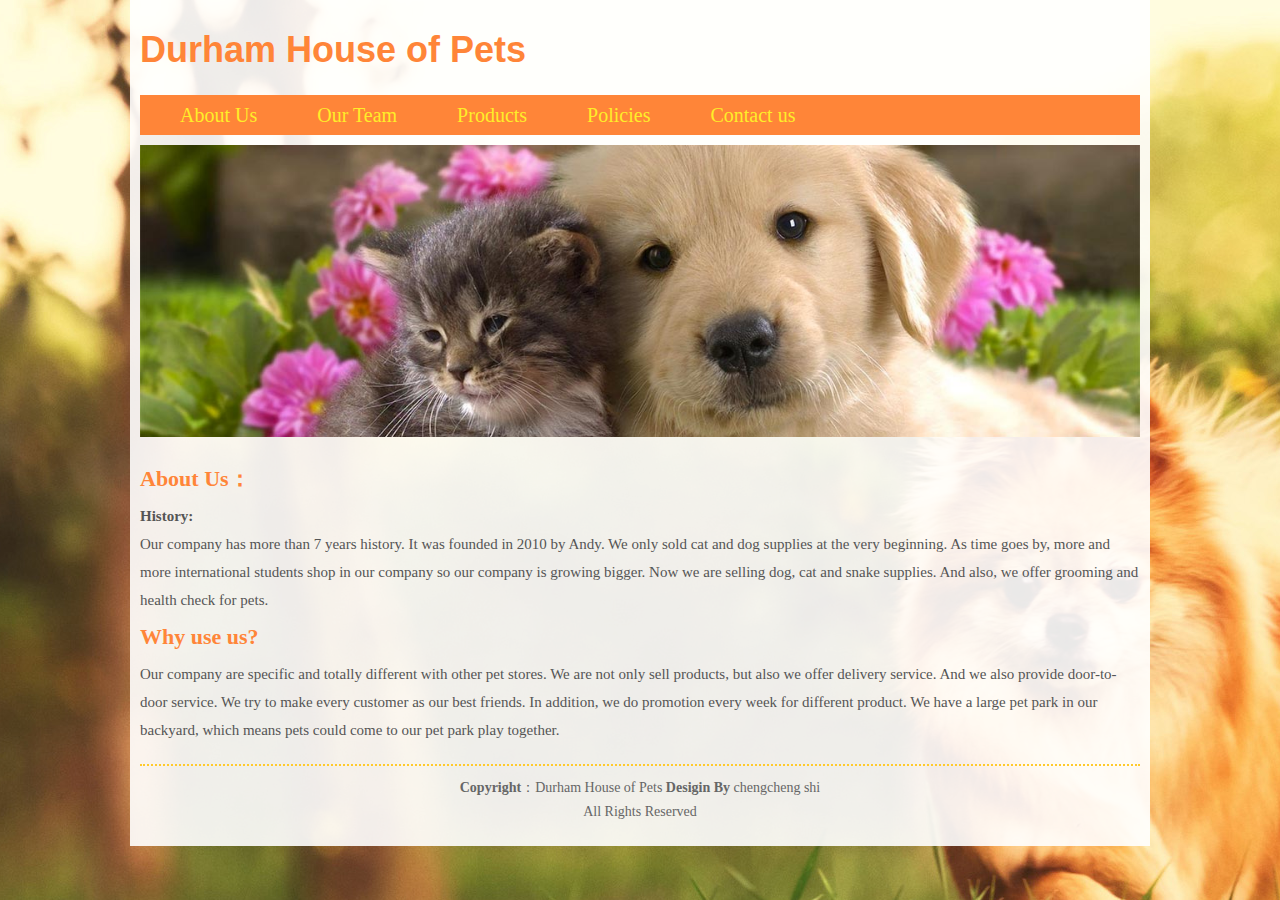
<file: index.html>
<!DOCTYPE html>
<html>
<head>

<meta http-equiv="Content-Type" content="text/html; charset=utf-8" />
<link href="css/style.css" rel="stylesheet" />
<title>Durham House of Pets</title>
</head>

<body>
<div class="con">
  <header>
    <div class="logo">
      <h1>Durham House of Pets</h1>
    </div>
    <nav>
      <ul>
        <li><a href="index.html"> About Us</a></li>
        <li><a href="employees.html">Our Team</a></li>
        <li><a href="products.html">Products</a></li>
        <li><a href="policies.html">Policies</a></li>
        <li><a href="contact_us.html">Contact us</a></li>
      </ul>
    </nav>
    <div class="clear"></div>
  </header>
  <div class="clear"></div>
  <div class="lunbo"><a href="#"><img src="images/header.jpg"  width="1000" alt="header"/></a></div>
  <div class="clear"></div>
  <div class="main">
    <h2>About Us：</h2>
    <p><strong>History:</strong></p>
    <p>Our company has more than 7 years history. It was founded in 2010 by Andy.  We only sold cat and dog supplies at the very beginning. As time goes by, more and more international students shop in our company so our company is growing bigger. Now we are selling dog, cat and snake supplies. And also, we offer grooming and health check for pets.</p>
    <h2>Why use us?</h2>
    <p>Our company are specific and totally different with other pet stores. We are not only sell products, but also we offer delivery service. And we also provide door-to-door service. We try to make every customer as our best friends. In addition, we do promotion every week for different product. We have a large pet park in our backyard, which means pets could come to our pet park play together.</p>
  </div>
  <div class="clear"></div>
  <footer>
    <p><strong>Copyright</strong>：Durham House of Pets <strong>Desigin By</strong> chengcheng shi</p>
    <p>All Rights Reserved</p>
  </footer>
  <div class="clear"></div>
</div>
</body>
</html>
</file>
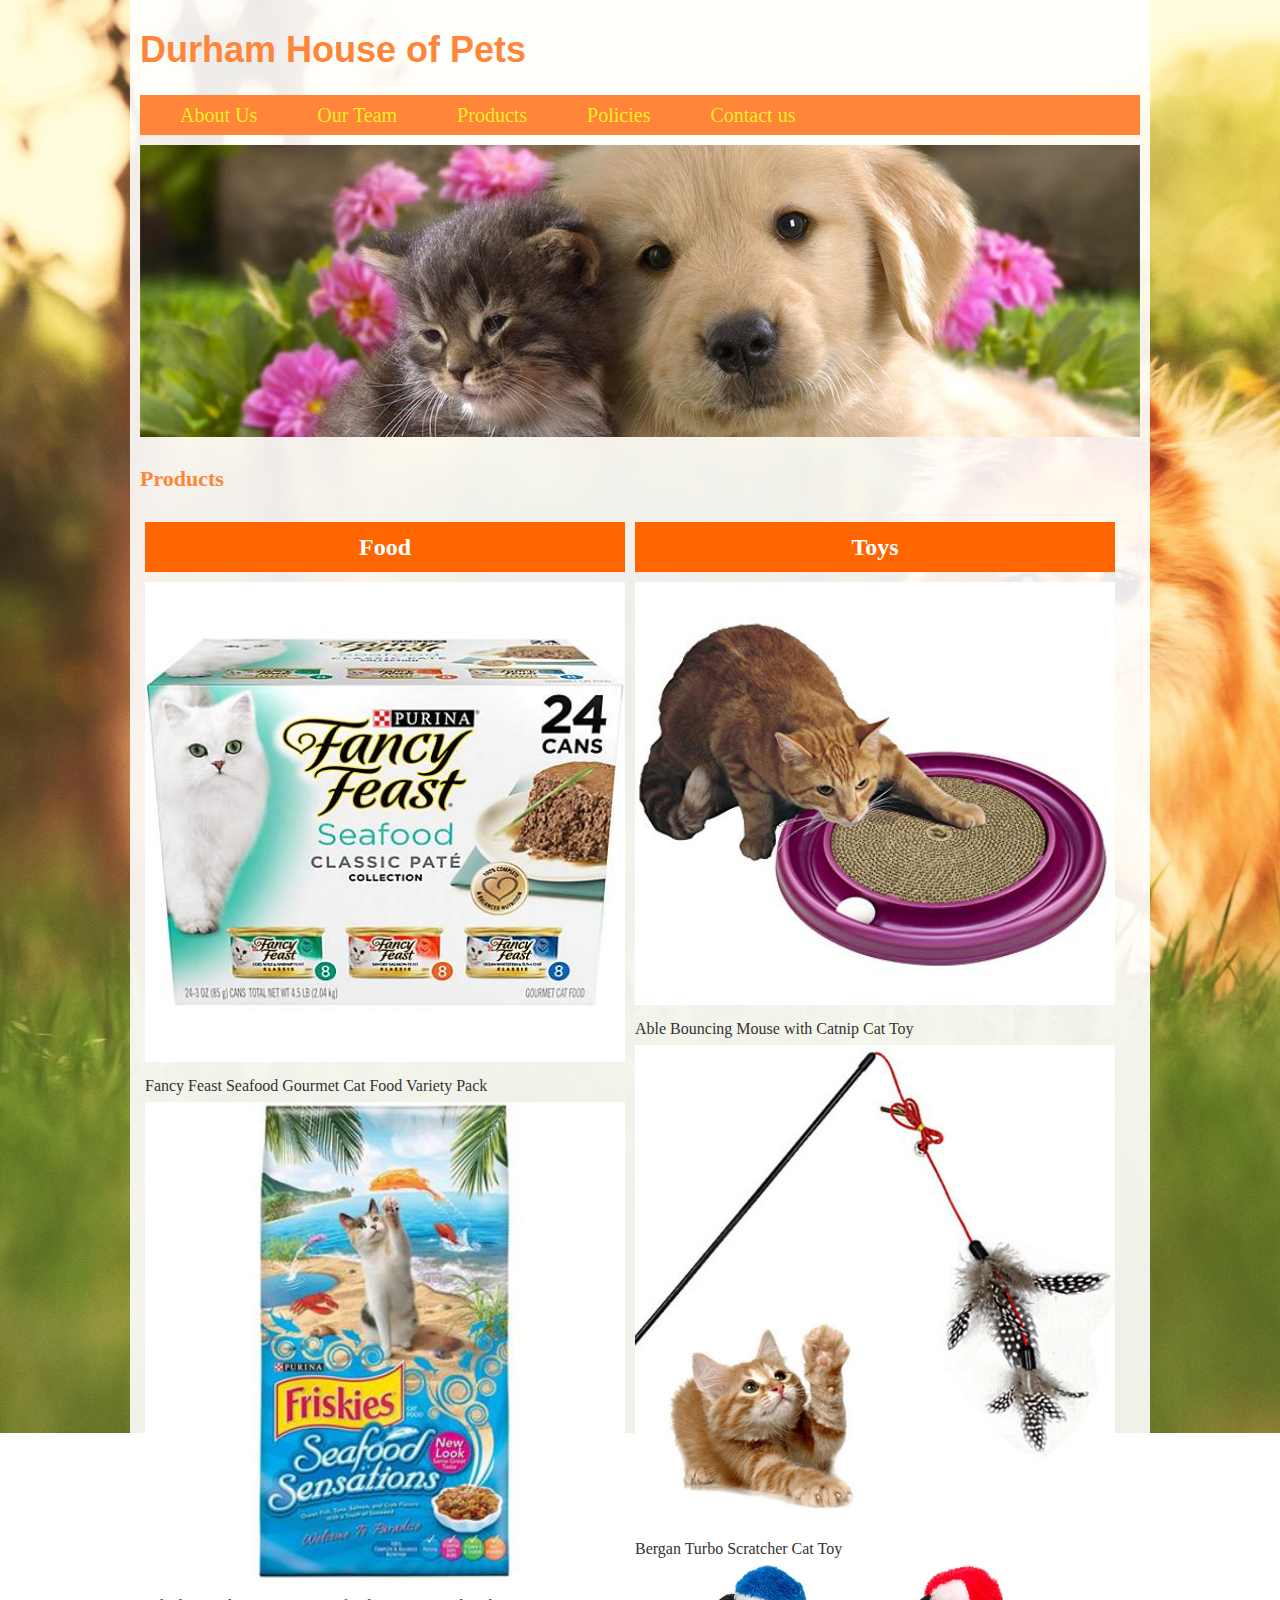
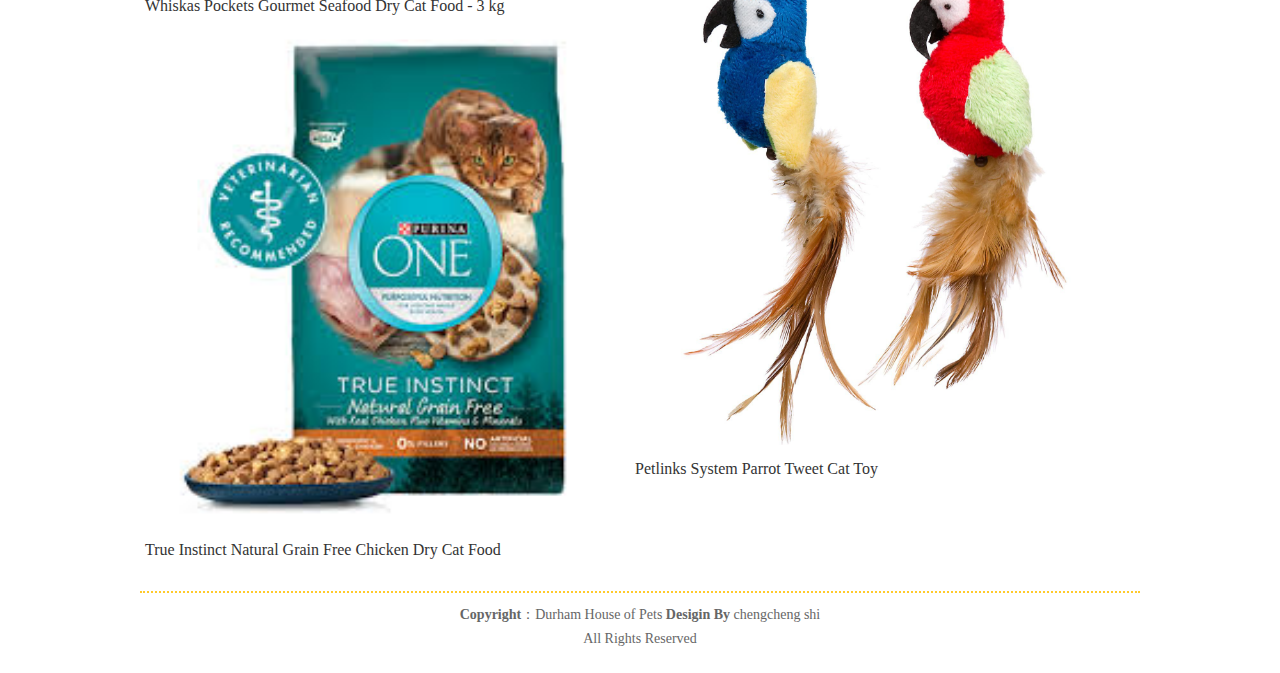
<file: catsupplies.html>
<!DOCTYPE html>
<html>
<head>

<meta http-equiv="Content-Type" content="text/html; charset=utf-8" />
<link href="css/style.css" rel="stylesheet" />
<title>Durham House of Pets</title>
</head>

<body>
<div class="con">
  <header>
    <div class="logo">
      <h1>Durham House of Pets</h1>
    </div>
    <nav>
      <ul>
        <li><a href="index.html"> About Us</a></li>
        <li><a href="employees.html">Our Team</a></li>
        <li><a href="products.html">Products</a></li>
        <li><a href="policies.html">Policies</a></li>
        <li><a href="contact_us.html">Contact us</a></li>
      </ul>
    </nav>
    <div class="clear"></div>
  </header>
  <div class="clear"></div>
  <div class="lunbo"><a href="#"><img src="images/header.jpg"  width="1000" alt="header"/></a></div>
  <div class="clear"></div>
  <div class="main">
    <h2>Products</h2>
    <div class="Products">
      <div class="Productsdiv">
        <div class="Products_title">
          <h2>Food</h2>
        </div>
        <div class=""><a href="#"><img src="images/catfood.jpeg"  width="480" alt="image"/></a></div>
        <p>Fancy Feast Seafood Gourmet Cat Food Variety Pack</p>
        <p></p>
        <div class=""><a href="#"><img src="images/cat food 2.jpg"  width="480" alt="image"/></a></div>
        <p>Whiskas Pockets Gourmet Seafood Dry Cat Food - 3 kg</p>
        <p></p>
        <div class=""><a href="#"><img src="images/cat food 3.jpeg"  width="480" alt="image"/></a></div>
        <p>True Instinct Natural Grain Free Chicken Dry Cat Food</p>
        <p></p>
      </div>
      <div class="Productsdiv">
        <div class="Products_title">
          <h2>Toys</h2>
        </div>
        <div class=""><a href="#"><img src="images/cat toy 2.jpg"  width="480" alt="image"/></a></div>
        <p>Able Bouncing Mouse with Catnip Cat Toy</p>
        <div class=""><a href="#"><img src="images/cattoy.jpg"  width="480" alt="image"/></a></div>
        <p>Bergan Turbo Scratcher Cat Toy</p>
        <div class=""><a href="#"><img src="images/cat toy 3.jpeg"  width="480" alt="image"/></a></div>
        <p>Petlinks System Parrot Tweet Cat Toy</p>
      </div>
    </div>
    <div class="clear"></div>
  </div>
  <div class="clear"></div>
  <footer>
    <p><strong>Copyright</strong>：Durham House of Pets <strong>Desigin By</strong> chengcheng shi</p>
    <p>All Rights Reserved</p>
  </footer>
  <div class="clear"></div>
</div>
</body>
</html>
</file>
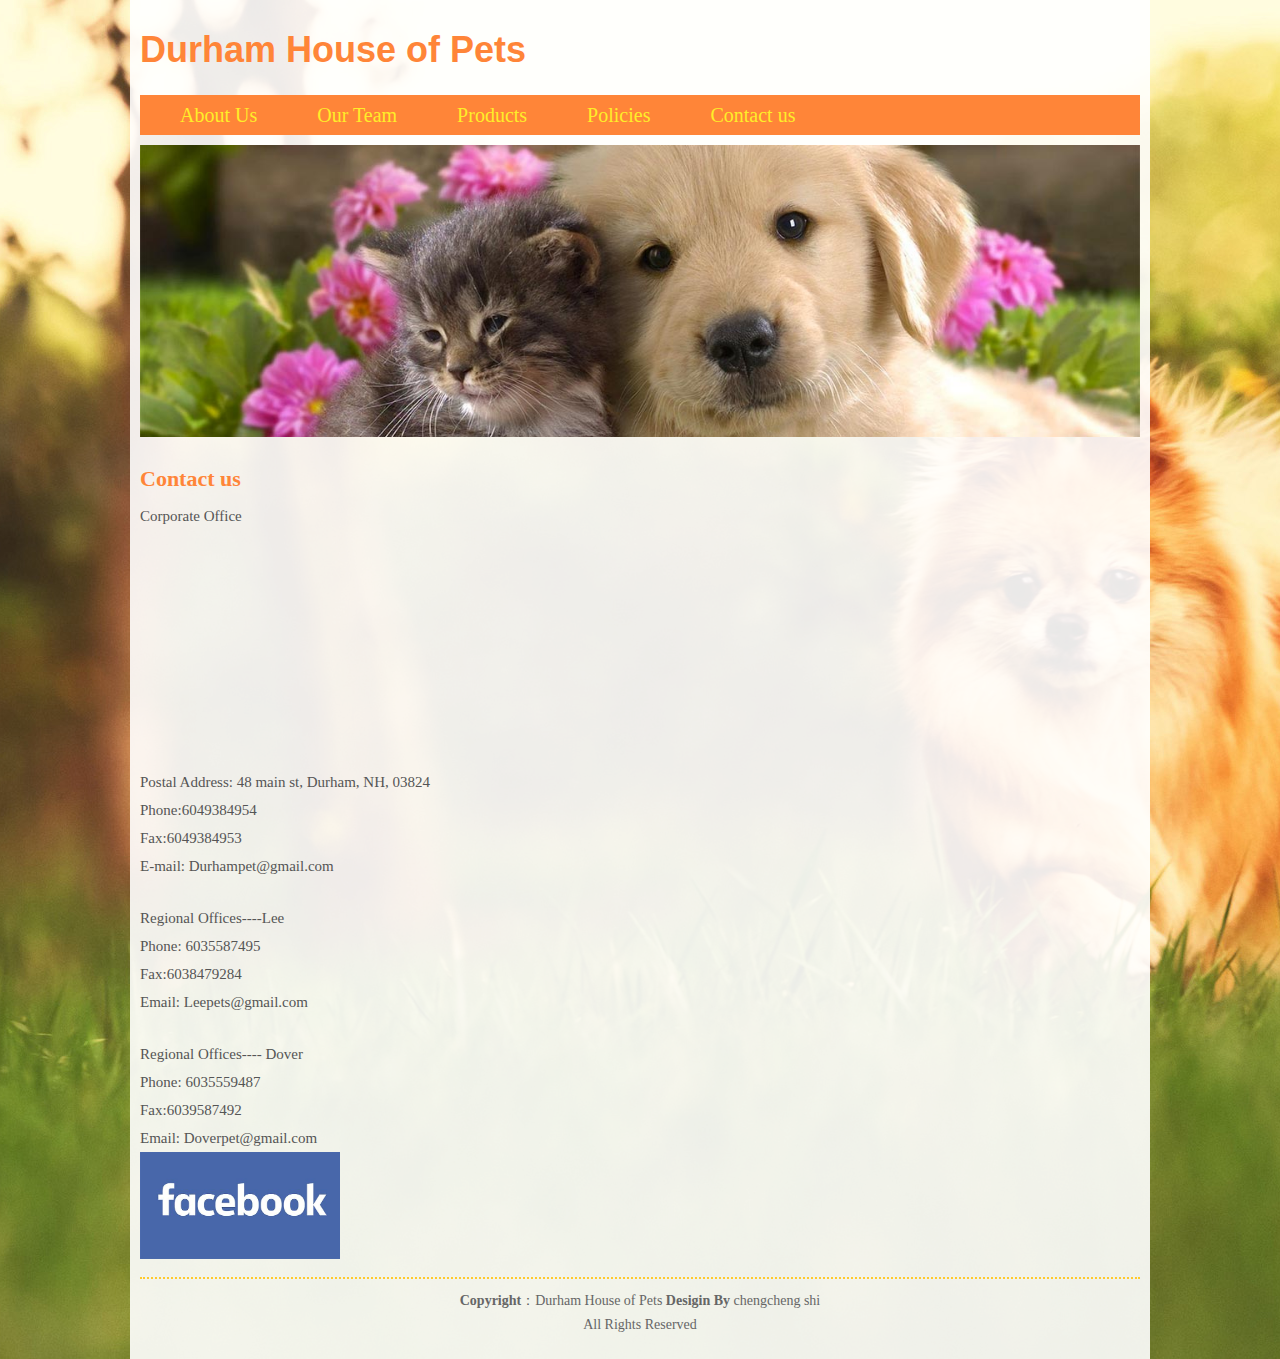
<file: contact_us.html>
﻿<!DOCTYPE html>
<html>
<head>

<meta http-equiv="Content-Type" content="text/html; charset=utf-8" />
<link href="css/style.css" rel="stylesheet" />
<title>Durham House of Pets</title>
</head>
<body>
<div class="con">
  <header>
    <div class="logo">
      <h1>Durham House of Pets</h1>
    </div>
    <nav>
      <ul>
        <li><a href="index.html"> About Us</a></li>
        <li><a href="employees.html">Our Team</a></li>
        <li><a href="products.html">Products</a></li>
        <li><a href="policies.html">Policies</a></li>
        <li><a href="contact_us.html">Contact us</a></li>
      </ul>
    </nav>
    <div class="clear"></div>
  </header>
  <div class="clear"></div>
  <div class="lunbo"><a href="#"><img src="images/header.jpg"  width="1000" alt="header"/></a></div>
  <div class="clear"></div>
  <div class="main">
    <h2>Contact us</h2>
    <p>Corporate Office</p>

    
    

    
    <iframe src=" https://www.google.com/maps/embed?pb=!1m18!1m12!1m3!1d727.893079113556!2d-70.92664635796383!3d43.13450988385488!2m3!1f0!2f0!3f0!3m2!1i1024!2i768!4f13.1!3m3!1m2!1s0x89e29396c3e6d1e9%3A0xcdc264e1061d4e6e!2s48+Main+St%2C+Durham%2C+NH+03824!5e0!3m2!1sen!2sus!4v1529637090988 " width="300" height="230" frameborder="0" style="border:0" allowfullscreen></iframe>
    
    
    <p>Postal Address: 48 main st, Durham, NH, 03824</p>
    <p>Phone:6049384954</p>
    <p>Fax:6049384953</p>
    <p>E-mail: Durhampet@gmail.com</p>
    <br/>
    <p>Regional Offices----Lee</p>
    <p>Phone: 6035587495</p>
    <p>Fax:6038479284</p>
    <p>Email: Leepets@gmail.com</p>
    <br/>
    <p>Regional Offices---- Dover</p>
    <p>Phone: 6035559487</p>
    <p>Fax:6039587492</p>
    <p>Email: Doverpet@gmail.com</p>
      <div class="fl"><a href="http://www.facebook.com" target="_blank"><img src="images/fb.jpg"  width="200" alt="Facebook"/></a></div></div>
  <div class="clear"></div>
  <footer>
    <p><strong>Copyright</strong>：Durham House of Pets <strong>Desigin By</strong> chengcheng shi</p>
    <p>All Rights Reserved</p>
  </footer>
  <div class="clear"></div>
</div>
</body>
</html>
</file>
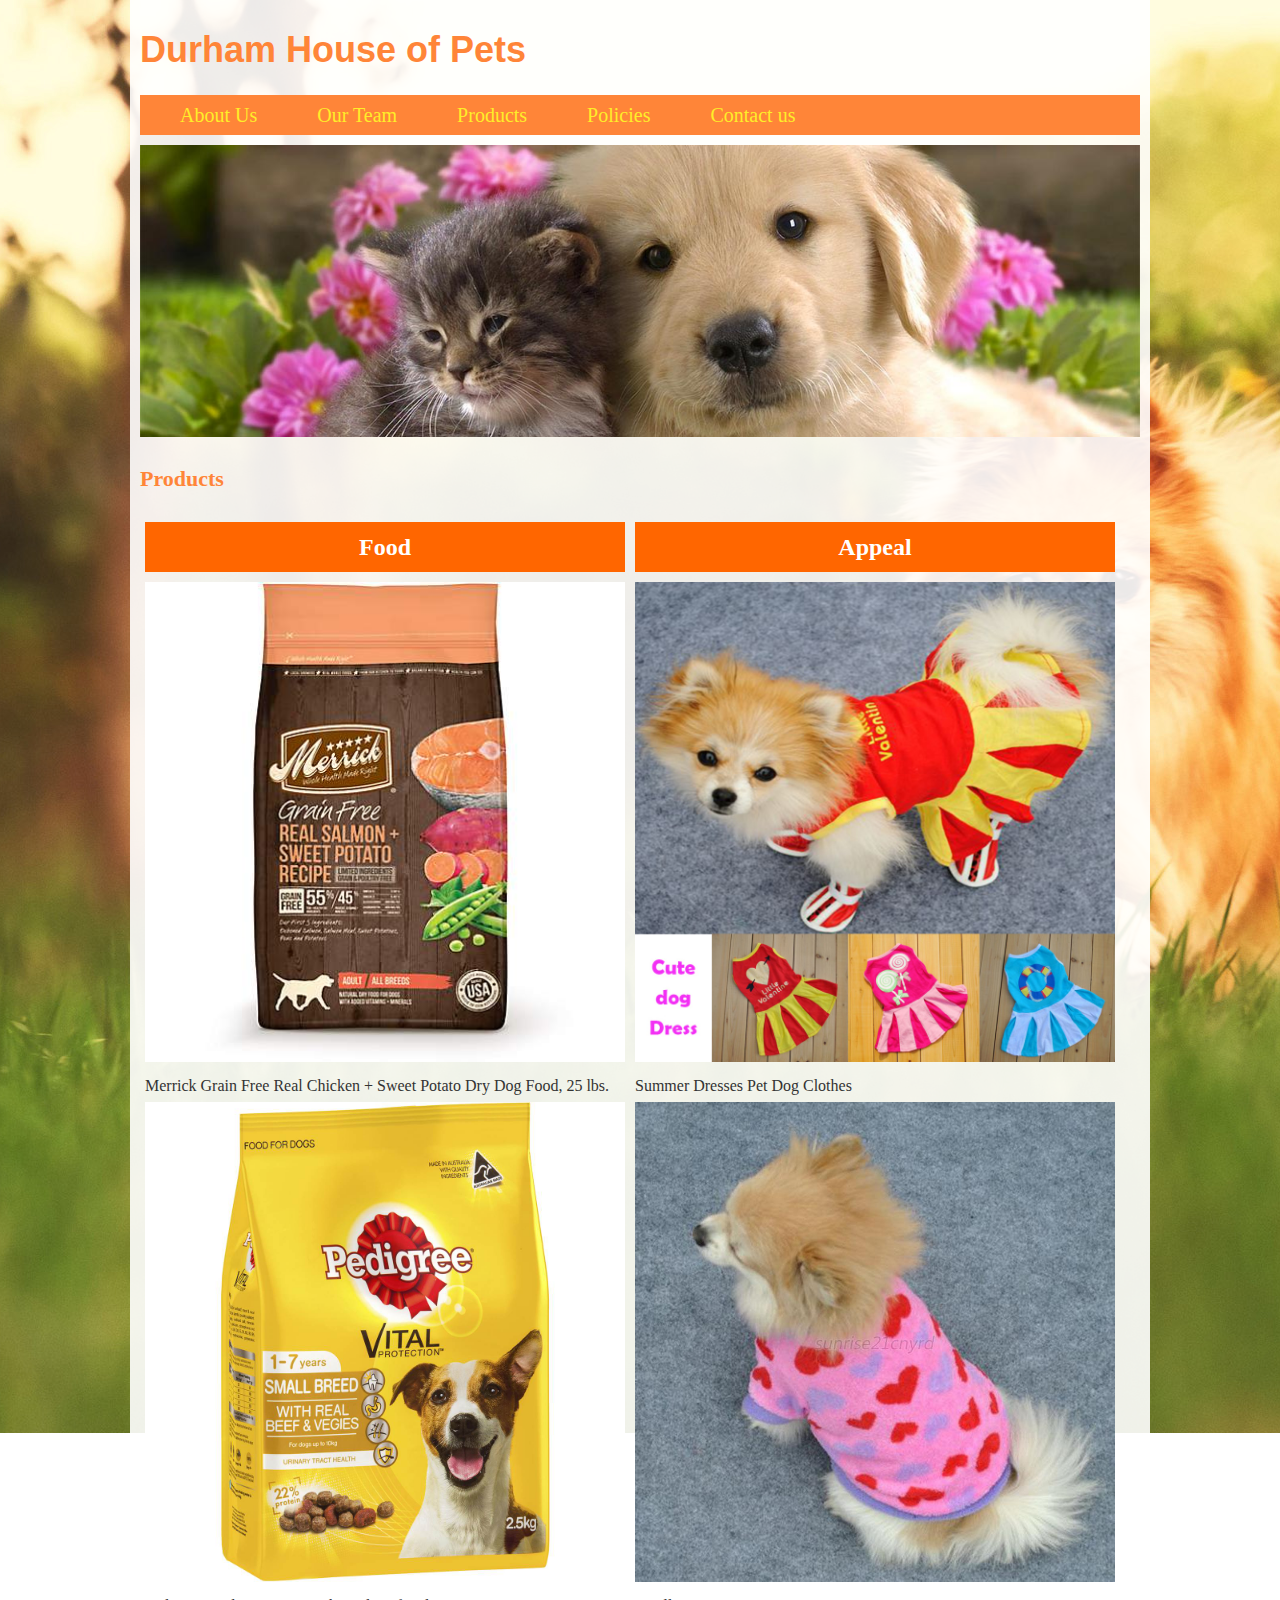
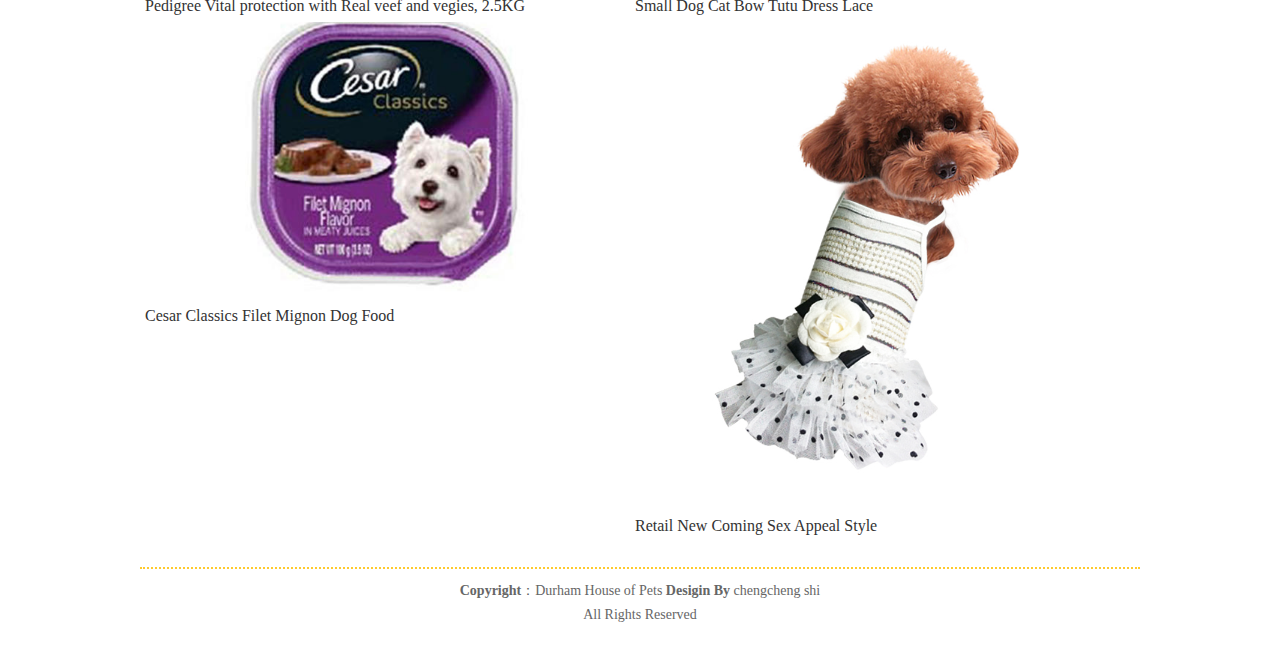
<file: dogsupplies.html>
<!DOCTYPE html>
<html>
<head>

<meta http-equiv="Content-Type" content="text/html; charset=utf-8" />
<link href="css/style.css" rel="stylesheet" />
<title>Durham House of Pets</title>
</head>

<body>
<div class="con">
  <header>
    <div class="logo">
      <h1>Durham House of Pets</h1>
    </div>
    <nav>
      <ul>
        <li><a href="index.html"> About Us</a></li>
        <li><a href="employees.html">Our Team</a></li>
        <li><a href="products.html">Products</a></li>
        <li><a href="policies.html">Policies</a></li>
        <li><a href="contact_us.html">Contact us</a></li>
      </ul>
    </nav>
    <div class="clear"></div>
  </header>
  <div class="clear"></div>
  <div class="lunbo"><a href="#"><img src="images/header.jpg"  width="1000" alt="header"/></a></div>
  <div class="clear"></div>
  <div class="main">
    <h2>Products</h2>
    <div class="Products">
      <div class="Productsdiv">
        <div class="Products_title">
          <h2>Food</h2>
        </div>
        <div class=""><a href="#"><img src="images/dogfood.jpeg"  width="480" alt="image"/></a></div>
        <p>Merrick Grain Free Real Chicken + Sweet Potato Dry Dog Food, 25 lbs.</p>
        <div class=""><a href="#"><img src="images/dogfood2.jpg"  width="480" alt="image"/></a></div>
        <p>Pedigree  Vital protection with Real veef and vegies, 2.5KG</p>
        <div class=""><a href="#"><img src="images/dogfood3.jpg"  width="480" alt="image"/></a></div>
        <p>Cesar Classics Filet Mignon Dog Food</p>
      </div>
      <div class="Productsdiv">
        <div class="Products_title">
          <h2>Appeal</h2>
        </div>
        <div class=""><a href="#"><img src="images/dog appeal 1.jpg"  width="480" alt="image"/></a></div>
        <p>Summer Dresses Pet Dog Clothes</p>
        <div class=""><a href="#"><img src="images/dog appeal 2.jpg"  width="480" alt="image"/></a></div>
        <p>Small Dog Cat Bow Tutu Dress Lace</p>
        <div class=""><a href="#"><img src="images/dog appeal 3.jpg"  width="480" alt="image"/></a></div>
        <p>Retail New Coming Sex Appeal Style</p>
      </div>
    </div>
    <div class="clear"></div>
  </div>
  <div class="clear"></div>
  <footer>
    <p><strong>Copyright</strong>：Durham House of Pets <strong>Desigin By</strong> chengcheng shi</p>
    <p>All Rights Reserved</p>
  </footer>
  <div class="clear"></div>
</div>
</body>
</html>
</file>
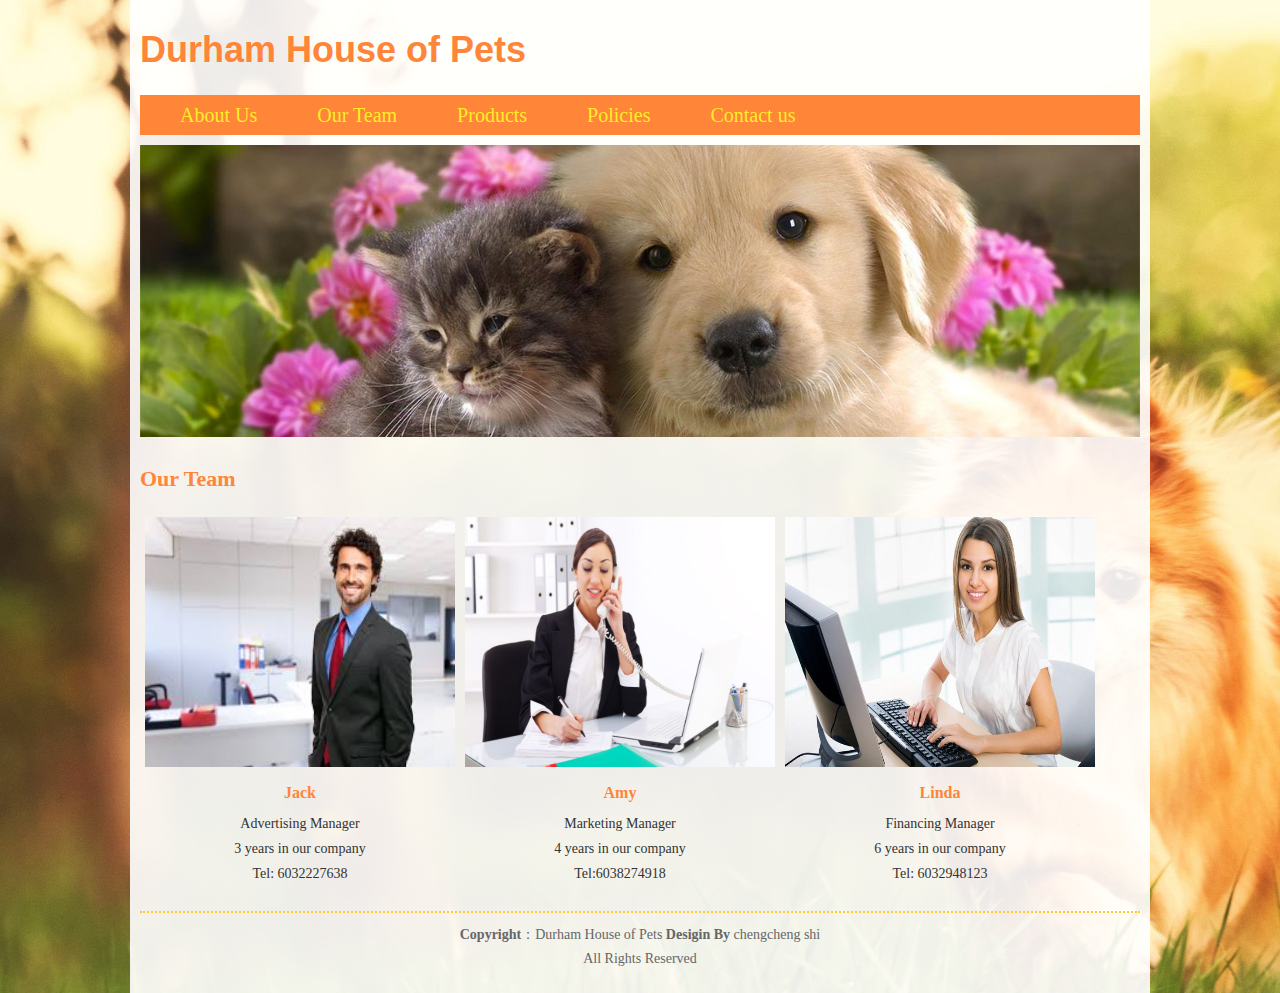
<file: employees.html>
<!DOCTYPE html>
<html>
<head>

<meta http-equiv="Content-Type" content="text/html; charset=utf-8" />
<link href="css/style.css" rel="stylesheet" />
<title>Durham House of Pets</title>
</head>

<body>
<div class="con">
  <header>
    <div class="logo">
      <h1>Durham House of Pets</h1>
    </div>
    <nav>
      <ul>
        <li><a href="index.html"> About Us</a></li>
        <li><a href="employees.html">Our Team</a></li>
        <li><a href="products.html">Products</a></li>
        <li><a href="policies.html">Policies</a></li>
        <li><a href="contact_us.html">Contact us</a></li>
      </ul>
    </nav>
    <div class="clear"></div>
  </header>
  <div class="clear"></div>
  <div class="lunbo"><a href="#"><img src="images/header.jpg"  width="1000" alt="header"/></a></div>
  <div class="clear"></div>
  <div class="main">
    <h2>Our Team</h2>
    <div class="main_list">
      <ul>
        <li><a href="#"><img src="images/advertising manager.jpeg"  alt="image"/></a>
          <h3>Jack</h3>
          <p>Advertising Manager</p>
          <p>3 years in our company</p>
          <p>Tel: 6032227638</p>
        </li>
        <li><a href="#"><img src="images/marketing manager .jpg"   alt="image"/></a>
          <h3>Amy</h3>
          <p>Marketing Manager</p>
          <p>4 years in our company</p>
          <p>Tel:6038274918</p>
        </li>
        <li><a href="#"><img src="images/financing manager.jpg"   alt="image"/></a>
          <h3>Linda</h3>
          <p> Financing Manager</p>
          <p>6 years in our company</p>
          <p>Tel: 6032948123</p>
        </li>
      </ul>
    </div>
    <div class="clear"></div>
  </div>
  <div class="clear"></div>
  <footer>
    <p><strong>Copyright</strong>：Durham House of Pets <strong>Desigin By</strong> chengcheng shi</p>
    <p>All Rights Reserved</p>
  </footer>
  <div class="clear"></div>
</div>
</body>
</html>
</file>
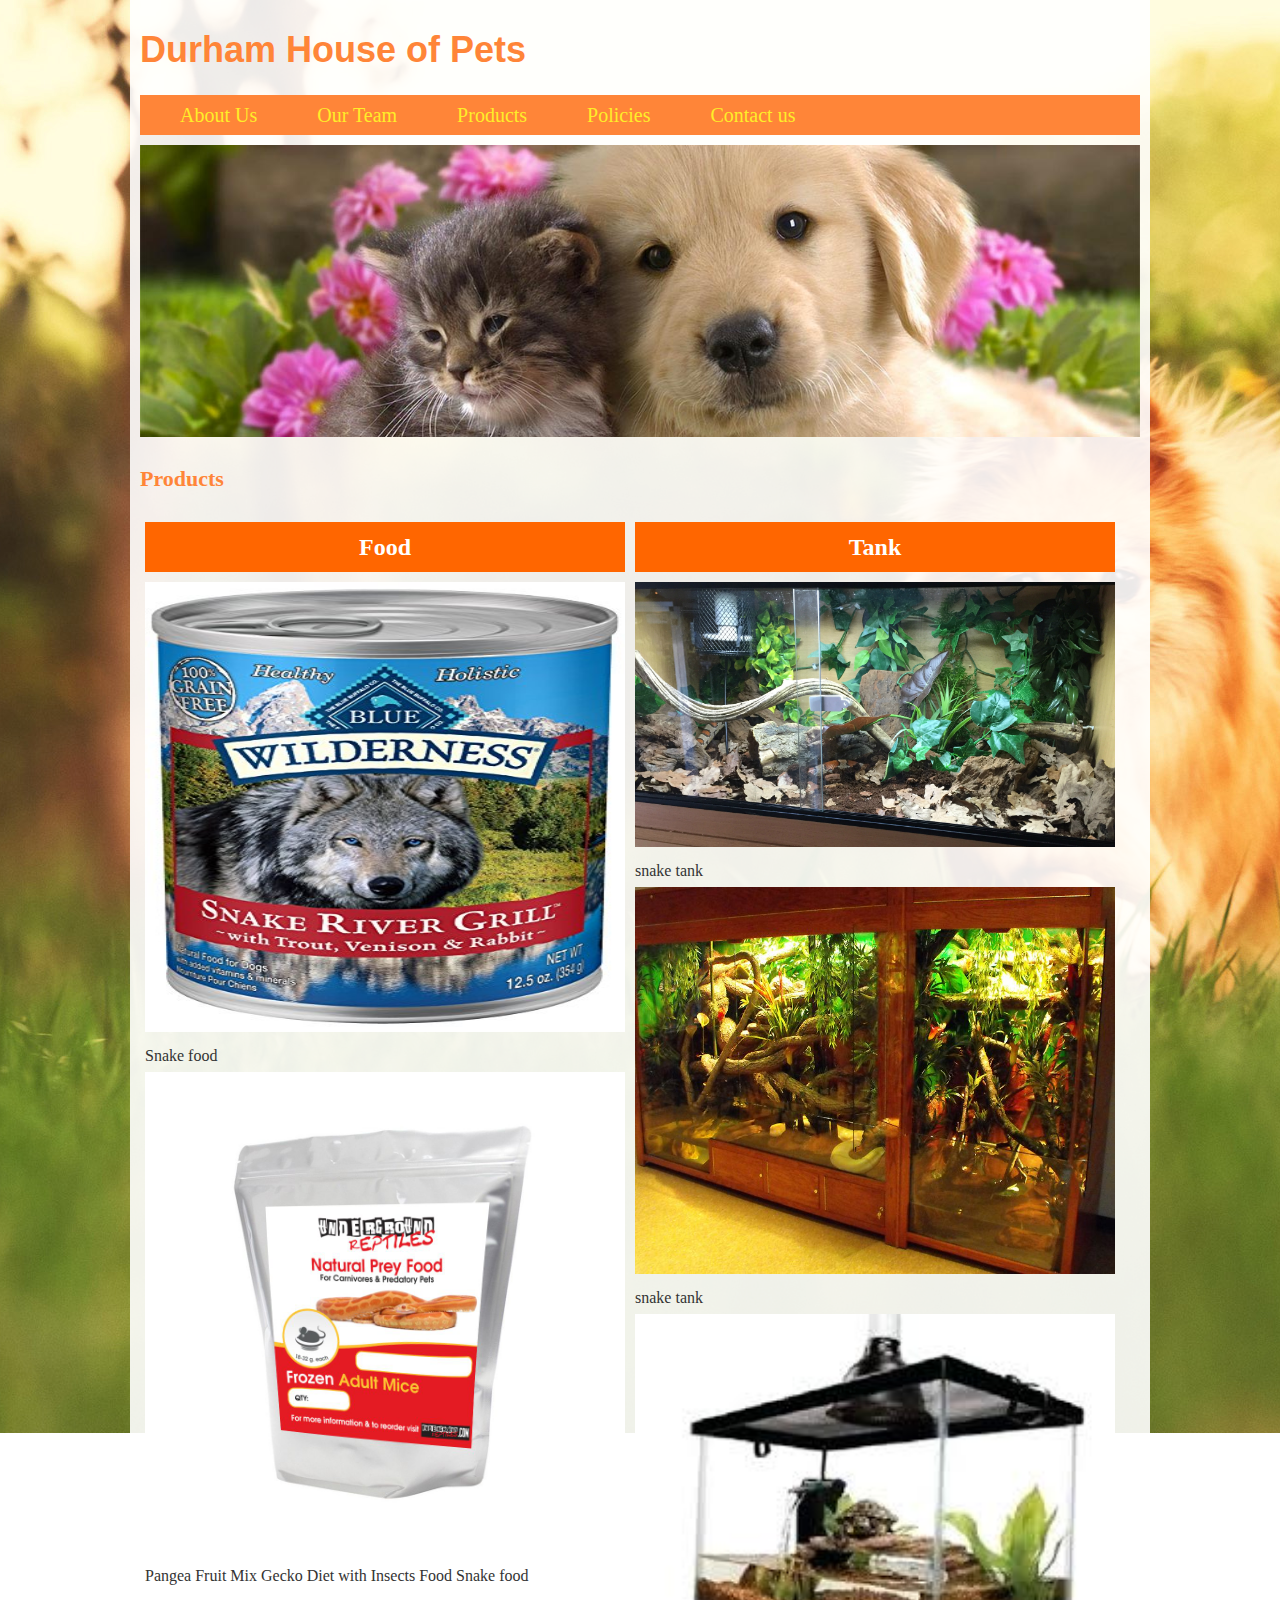
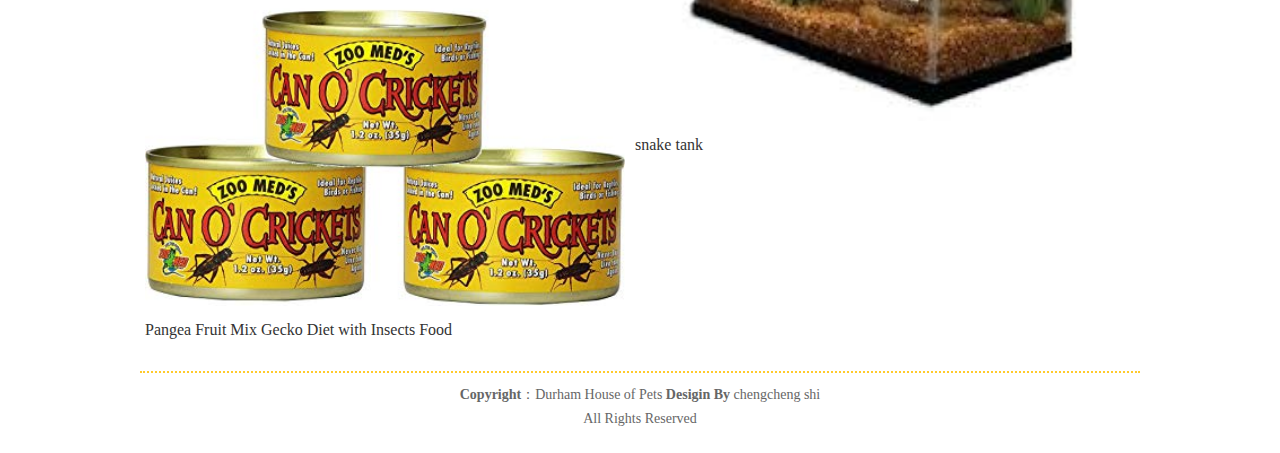
<file: fishsupplies.html>
<!DOCTYPE html>
<html>
<head>

<meta http-equiv="Content-Type" content="text/html; charset=utf-8" />
<link href="css/style.css" rel="stylesheet" />
<title>Durham House of Pets</title>
</head>

<body>
<div class="con">
  <header>
    <div class="logo">
      <h1>Durham House of Pets</h1>
    </div>
    <nav>
      <ul>
        <li><a href="index.html"> About Us</a></li>
        <li><a href="employees.html">Our Team</a></li>
        <li><a href="products.html">Products</a></li>
        <li><a href="policies.html">Policies</a></li>
        <li><a href="contact_us.html">Contact us</a></li>
      </ul>
    </nav>
    <div class="clear"></div>
  </header>
  <div class="clear"></div>
  <div class="lunbo"><a href="#"><img src="images/header.jpg"  width="1000" alt="header"/></a></div>
  <div class="clear"></div>
  <div class="main">
    <h2>Products</h2>
    <div class="Products">
      <div class="Productsdiv">
        <div class="Products_title">
          <h2>Food</h2>
        </div>
        <div class=""><a href="#"><img src="images/snakefood.jpg"  width="480" height="450" alt="image"/></a></div>
        <p>Snake food</p>
        <div class=""><a href="#"><img src="images/snake food.jpg"  width="480" alt="image"/></a></div>
        <p>Pangea Fruit Mix Gecko Diet with Insects Food
Snake food
</p>
        <div class=""><a href="#"><img src="images/snake food 3.jpg"  width="480" alt="image"/></a></div>
        <p>Pangea Fruit Mix Gecko Diet with Insects Food</p>
      </div>
      <div class="Productsdiv">
        <div class="Products_title">
          <h2>Tank</h2>
        </div>
        <div class=""><a href="#"><img src="images/snaketank.jpg"  width="480" alt="image"/></a></div>
        <p>snake tank</p>
        <div class=""><a href="#"><img src="images/snake tank2.jpg"  width="480" alt="image"/></a></div>
        <p>snake tank</p>
        <div class=""><a href="#"><img src="images/snake tank 3.jpeg"  width="480" alt="image"/></a></div>
        <p>snake tank</p>
      </div>
    </div>
    <div class="clear"></div>
  </div>
  <div class="clear"></div>
  <footer>
    <p><strong>Copyright</strong>：Durham House of Pets <strong>Desigin By</strong> chengcheng shi</p>
    <p>All Rights Reserved</p>
  </footer>
  <div class="clear"></div>
</div>
</body>
</html>
</file>
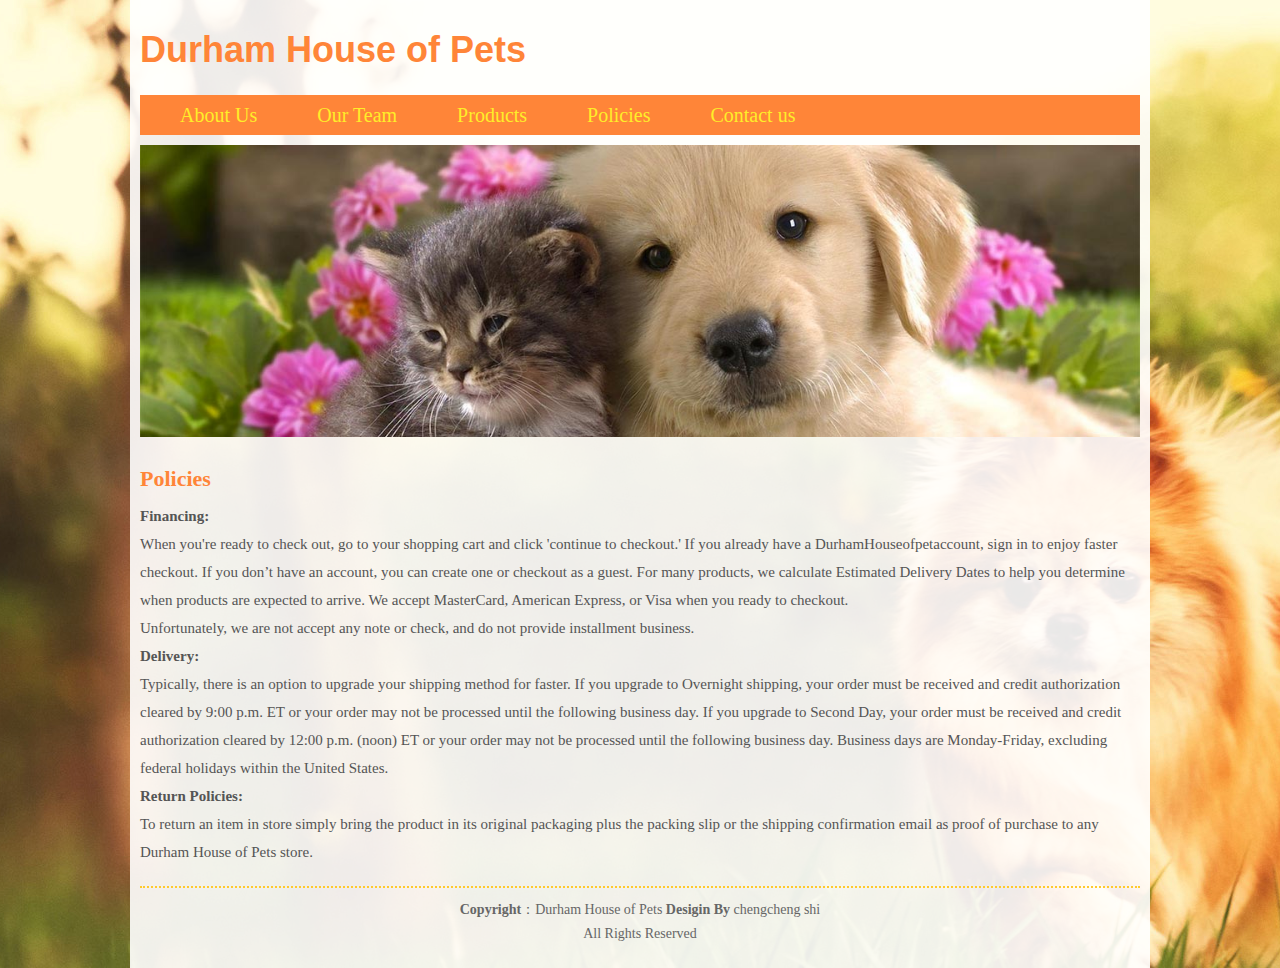
<file: policies.html>
<!DOCTYPE html>
<html>
<head>

<meta http-equiv="Content-Type" content="text/html; charset=utf-8" />
<link href="css/style.css" rel="stylesheet" />
<title>Durham House of Pets</title>
</head>

<body>
<div class="con">
  <header>
    <div class="logo">
      <h1>Durham House of Pets</h1>
    </div>
    <nav>
      <ul>
        <li><a href="index.html"> About Us</a></li>
        <li><a href="employees.html">Our Team</a></li>
        <li><a href="products.html">Products</a></li>
        <li><a href="policies.html">Policies</a></li>
        <li><a href="contact_us.html">Contact us</a></li>
      </ul>
    </nav>
    <div class="clear"></div>
  </header>
  <div class="clear"></div>
  <div class="lunbo"><a href="#"><img src="images/header.jpg"  width="1000" alt="header"/></a></div>
  <div class="clear"></div>
  <div class="main">
    <h2>Policies</h2>
    <p><strong>Financing: </strong></p>
    <p>When you're ready to check out, go to your shopping cart and click 'continue to checkout.' If you already have a DurhamHouseofpetaccount, sign in to enjoy faster checkout. If you don’t have an account, you can create one or checkout as a guest. For many products, we calculate Estimated Delivery Dates to help you determine when products are expected to arrive. We accept MasterCard, American Express, or Visa when you ready to checkout. </p>
     <p>Unfortunately, we are not accept any note or check, and do not provide installment business.</p>
   <p><strong>Delivery: </strong></p>
    <p>Typically, there is an option to upgrade your shipping method for faster. If you upgrade to Overnight shipping, your order must be received and credit authorization cleared by 9:00 p.m. ET or your order may not be processed until the following business day. If you upgrade to Second Day, your order must be received and credit authorization cleared by 12:00 p.m. (noon) ET or your order may not be processed until the following business day. Business days are Monday-Friday, excluding federal holidays within the United States.</p>
    <p><strong>Return Policies:</strong></p>
    <p>To return an item in store simply bring the product in its original packaging plus the packing slip or the shipping confirmation email as proof of purchase to any Durham House of Pets store.</p>
  </div>
  <div class="clear"></div>
  <footer>
    <p><strong>Copyright</strong>：Durham House of Pets <strong>Desigin By</strong> chengcheng shi</p>
    <p>All Rights Reserved</p>
  </footer>
  <div class="clear"></div>
</div>
</body>
</html>
</file>
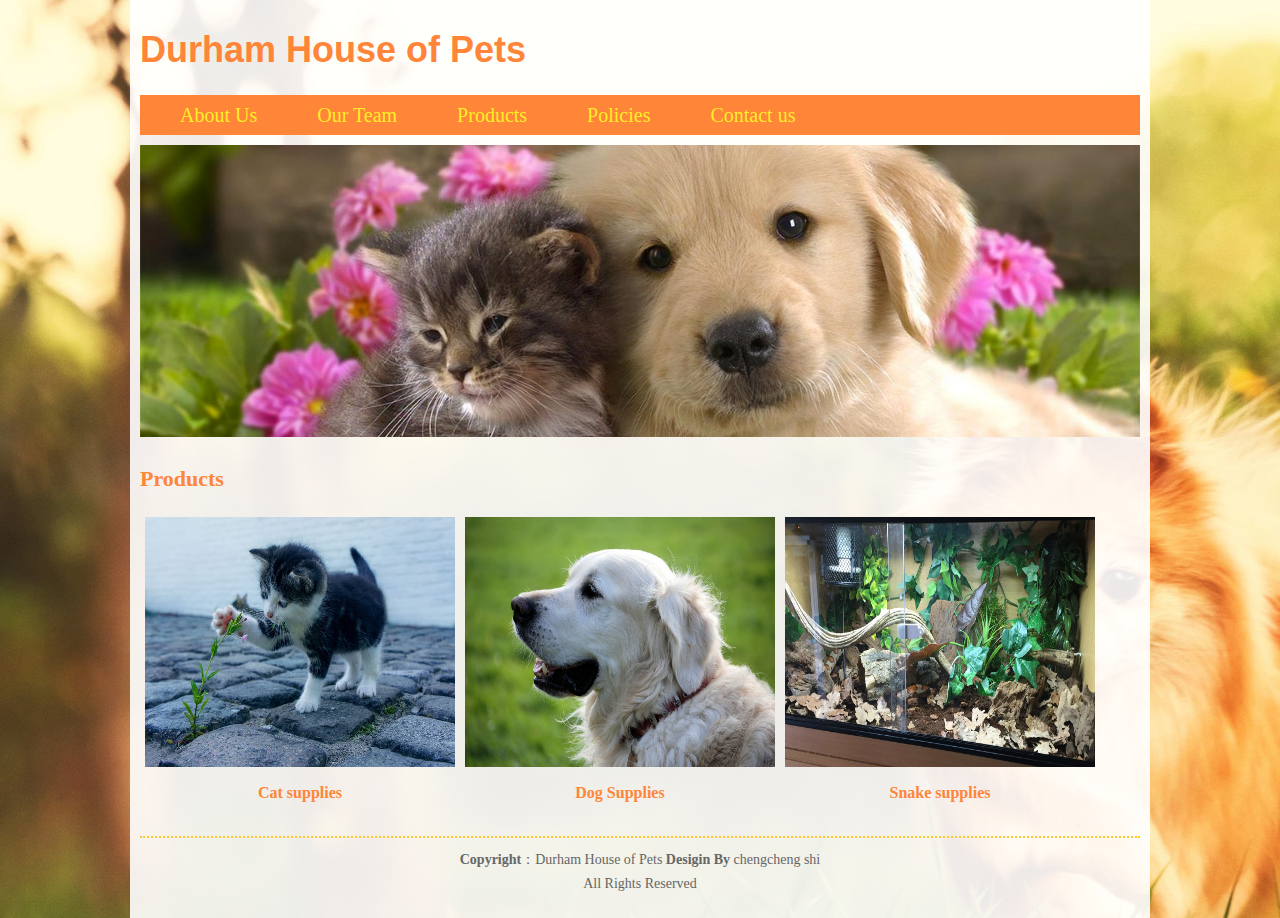
<file: products.html>
<!DOCTYPE html>
<html>
<head>

<meta http-equiv="Content-Type" content="text/html; charset=utf-8" />
<link href="css/style.css" rel="stylesheet" />
<title>Durham House of Pets</title>
</head>
<body>
<div class="con">
  <header>
    <div class="logo">
      <h1>Durham House of Pets</h1>
    </div>
    <nav>
      <ul>
        <li><a href="index.html"> About Us</a></li>
        <li><a href="employees.html">Our Team</a></li>
        <li><a href="products.html">Products</a></li>
        <li><a href="policies.html">Policies</a></li>
        <li><a href="contact_us.html">Contact us</a></li>
      </ul>
    </nav>
    <div class="clear"></div>
  </header>
  <div class="clear"></div>
  <div class="lunbo"><a href="#"><img src="images/header.jpg"  width="1000" alt="header"/></a></div>
  <div class="clear"></div>
  <div class="main">
    <h2>Products</h2>
    <div class="main_list">
      <ul>
        <li><a href="catsupplies.html"><img src="images/cat.jpg"  alt="image"/></a>
          <h3>Cat supplies</h3>
        </li>
        <li><a href="dogsupplies.html"><img src="images/dog.jpg"  alt="image"/></a>
          <h3>Dog Supplies</h3>
        </li>
        <li><a href="fishsupplies.html"><img src="images/snaketank.jpg"  alt="image"/></a>
          <h3>Snake   supplies</h3>
        </li>
      </ul>
    </div>
    <div class="clear"></div>
  </div>
  <div class="clear"></div>
  <footer>
    <p><strong>Copyright</strong>：Durham House of Pets <strong>Desigin By</strong> chengcheng shi</p>
    <p>All Rights Reserved</p>
  </footer>
  <div class="clear"></div>
</div>
</body>
</html>
</file>
<file: css/style.css>
﻿

/*----------------------common-------------------------*/
*{ margin:0; padding:0; font-family:Georgia, "Times New Roman", Times, serif;}
.clear{ clear:both;}
.center{ text-align:center;}
.fl{ float:left;}
.fr{ float:right;}
img{ border:none;}
a{ text-decoration:none;}
a:hover{ text-decoration:underline;}
li{ list-style-type:none;}
body{ background:url(../images/bj.jpg) top center fixed no-repeat;}

.con{ width:1000px; padding:10px; height:auto; margin:auto; background:#fff; background-color:rgba(255,255,255,0.9);}
/*----------------head-----------------*/
header{ width:1000px; height:auto; margin:auto;}

.logo{ width:550px; height:80px;}
.logo h1{ font-size:36px; line-height:80px; color:#ff8538; font-family:Arial, Helvetica, sans-serif;}

nav{ width:1000px; height:40px; margin:5px auto;background-color:#ff8538;}
nav ul{ padding-left:10px;}
nav li{ float:left; padding:5px 30px; }
nav li a{ font-size:20px; line-height:30px; color:#feee29;}
nav li a:hover{ color:#fff; text-decoration:none;}



.lunbo{ width:1000px; height:auto; margin:5px auto;}
/*----------------main-----------------*/
.main{ width:1000px; height:auto; margin:10px auto; font-size:14px; line-height:24px; color:#555;}
.main h2{font-size:22px; line-height:46px; color:#ff8538;}
.main p{font-size:15px; line-height:28px; color:#555;}

.main_list{ width:1000px; height:auto; margin:10px auto; }
.main_list li{ width:310px;height:auto; float:left; margin:5px; }
.main_list li:hover{}
.main_list li img{ width:310px;height:250px;}
.main_list p{font-size:14px; line-height:25px; color:#333; text-align:center;}
.main_list h3{font-size:16px; line-height:36px; color:#ff8538; text-align:center;}

.Products{width:1000px; height:auto; margin:5px auto;}
.Productsdiv{width:480px; height:auto; float:left; margin:5px;}
.Productsdiv p{font-size:16px; line-height:32px; color:#333;}


.Products_title{ width:480px;float:left; height:50px; margin:10px auto; background:#F60; font-size:24px; line-height:50px; color:#fff; text-align:center;}
.Products_title h2{font-size:24px; line-height:50px; color:#fff;}




/*----------------footer-----------------*/
footer{ width:1000px; height:50px; margin:10px auto; padding-top:10px; border-top:2px  dotted #ffca2c; text-align:center; font-size:14px; line-height:24px; color:#666;}
</file>
